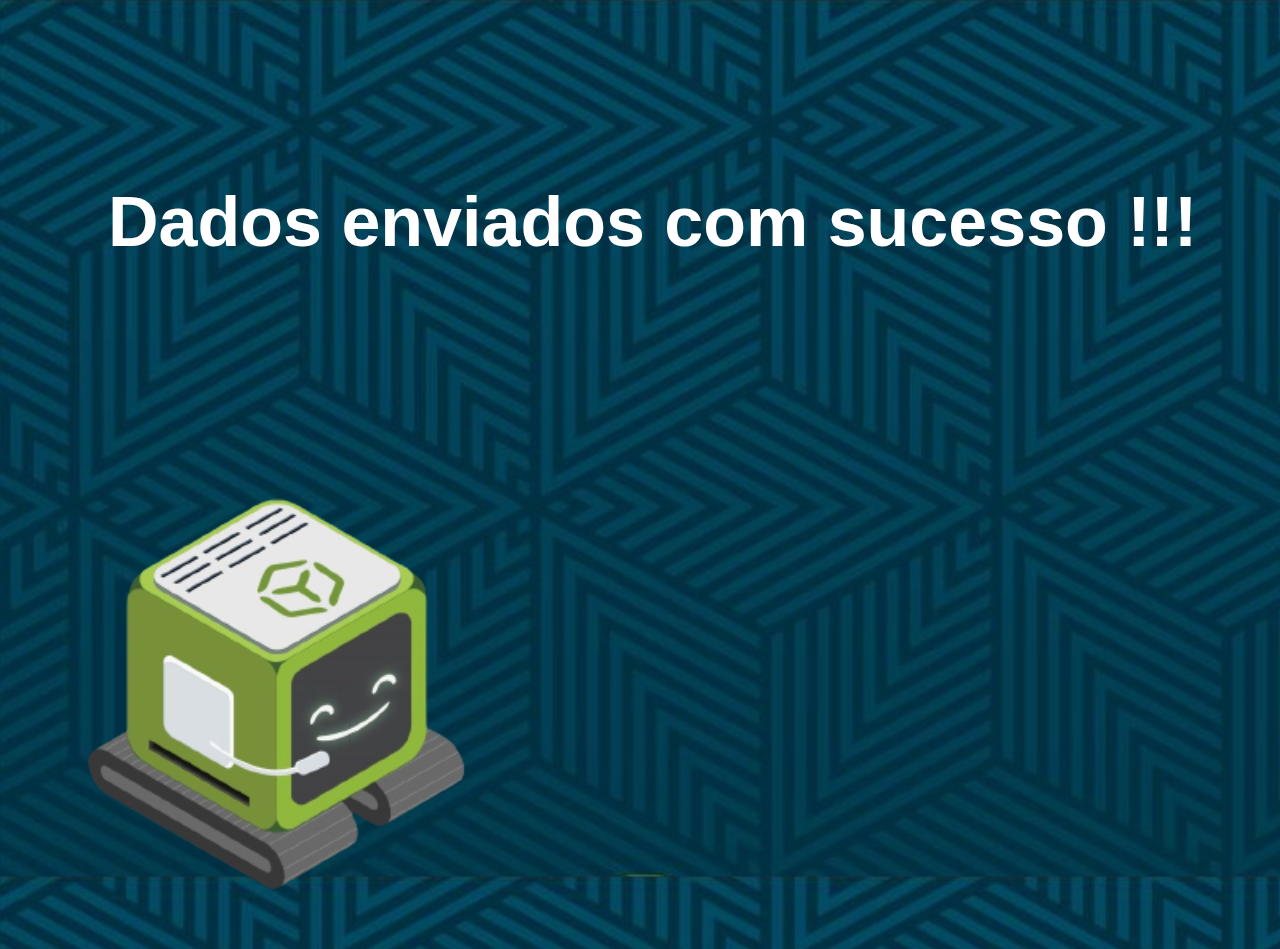
<file: confirmation.html>
<!DOCTYPE html>
<html lang="en">
<head>
    <meta charset="UTF-8">
    <meta http-equiv="X-UA-Compatible" content="IE=edge">
    <meta name="viewport" content="width=device-width, initial-scale=1.0">
    <title>Dados enviados</title>
    <link rel="stylesheet" href="style.css">
</head>
<body class="confirmation">

    <div>
        <h1  class="mensagem-confirmation">Dados enviados com sucesso !!!</h1>
    </div>

    <div class="mascote">
       <a href="index.html"> <img src="uploads/Doc_mascote.png" alt="" class="mascote"> </a>
    </div>

    <input type="hidden" name="_captcha" value="false">

    
</body>
</html>
</file>
<file: style.css>
/*------------------------------------------------------------------
    Version: 1.0
-------------------------------------------------------------------*/


/*------------------------------------------------------------------
    [Table of contents]

    1. IMPORT FONTS
    2. IMPORT FILES
    3. SKELETON
    4. WP CORE
    5. HEADER
    6. SECTIONS
    7. SECTIONS
    8. PORTFOLIO
    9. TESTIMONIALS
    10. PRICING TABLES
    11. ICON BOXES
    12. MESSAGE BOXES
    13. FEATURES
    14. CONTACT
    15. FOOTER
    16. MISC
    17. BUTTONS
-------------------------------------------------------------------*/


/*------------------------------------------------------------------
    IMPORT FONTS
-------------------------------------------------------------------*/

@import url('https://fonts.googleapis.com/css?family=Ubuntu:300,400,500,700');

/*------------------------------------------------------------------
    IMPORT FILES
-------------------------------------------------------------------*/

@import url(css/animate.css);
@import url(css/flaticon.css);
@import url(css/prettyPhoto.css);
@import url(css/owl.carousel.css);
@import url(css/font-awesome.min.css);

/*------------------------------------------------------------------
    SKELETON
-------------------------------------------------------------------*/

body {
    color: #999;
    font-size: 15px;
    font-family: 'Ubuntu', sans-serif; 
    line-height: 1.7;

}

body #Titulo-grande{
    font-family: 'Segoe UI', Tahoma, Geneva, Verdana, sans-serif;
}

body.demos .section {
    background: url(images/bg.png) repeat top center #f2f3f5;
}

body.demos .section-title img {
    max-width: 280px;
    display: block;
    margin: 10px auto;
}

body.demos .service-widget h3 {
    border-bottom: 1px solid #ededed;
    font-size: 18px;
    padding: 20px 0;
   
}

body.demos .service-widget {
    margin: 0 0 30px;
    padding: 30px;
    background-color: #fff
}

body.demos .container-fluid {
    max-width: 1080px;
    background-color: #fff;
}

a {
    color: #1f1f1f;
    text-decoration: none !important;
    outline: none !important;
    -webkit-transition: all .3s ease-in-out;
    -moz-transition: all .3s ease-in-out;
    -ms-transition: all .3s ease-in-out;
    -o-transition: all .3s ease-in-out;
    transition: all .3s ease-in-out;
}

h1,
h2,
h3,
h4,
h5,
h6 {
    letter-spacing: 0;
    font-weight: normal;
    position: relative;
    padding: 0 0 10px 0;
    font-weight: normal;
    line-height: 120% !important;
    color: #121212;
    margin: 0
}

h1 {
    font-size: 24px;
    font-family: 'Segoe UI', Tahoma, Geneva, Verdana, sans-serif;
}

h2 {
    font-size: 22px;
    font-family: 'Segoe UI', Tahoma, Geneva, Verdana, sans-serif;
}

h3 {
    font-size: 18px;
    font-family: 'Segoe UI', Tahoma, Geneva, Verdana, sans-serif;
}

h4 {
    font-size: 16px;
    font-family: Arial, Helvetica, sans-serif;
}

h5 {
    font-size: 14px;
    font-family: Arial, Helvetica, sans-serif;
}

h6 {
    font-size: 13px;
    font-family: Arial, Helvetica, sans-serif;
}

h1 a,
h2 a,
h3 a,
h4 a,
h5 a,
h6 a {
    color: #212121;
    text-decoration: none!important;
    opacity: 1
}

h1 a:hover,
h2 a:hover,
h3 a:hover,
h4 a:hover,
h5 a:hover,
h6 a:hover {
    opacity: .8
}

a {
    color: #1f1f1f;
    text-decoration: none;
    outline: none;
}

a,
.btn {
    text-decoration: none !important;
    outline: none !important;
    -webkit-transition: all .3s ease-in-out;
    -moz-transition: all .3s ease-in-out;
    -ms-transition: all .3s ease-in-out;
    -o-transition: all .3s ease-in-out;
    transition: all .3s ease-in-out;
}

.btn-custom {
    margin-top: 20px;
    background-color: transparent !important;
    border: 2px solid #ddd;
    padding: 12px 40px;
    font-size: 16px;
}

.lead {
    font-size: 18px;
    line-height: 30px;
    color: #767676;
    margin: 0;
    padding: 0;
}

blockquote {
    margin: 20px 0 20px;
    padding: 30px;
}

ul, li, ol{
	margin: 0px;
	padding: 0px;
	list-style: none;
}


/*------------------------------------------------------------------
    WP CORE
-------------------------------------------------------------------*/

.first {
    clear: both
}

.last {
    margin-right: 0
}

.alignnone {
    margin: 5px 20px 20px 0;
}

.aligncenter,
div.aligncenter {
    display: block;
    margin: 5px auto 5px auto;
}

.alignright {
    float: right;
    margin: 10px 0 20px 20px;
}

.alignleft {
    float: left;
    margin: 10px 20px 20px 0;
}

a img.alignright {
    float: right;
    margin: 10px 0 20px 20px;
}

a img.alignnone {
    margin: 10px 20px 20px 0;
}

a img.alignleft {
    float: left;
    margin: 10px 20px 20px 0;
}

a img.aligncenter {
    display: block;
    margin-left: auto;
    margin-right: auto
}

.wp-caption {
    background: #fff;
    border: 1px solid #f0f0f0;
    max-width: 96%;
    /* Image does not overflow the content area */
    padding: 5px 3px 10px;
    text-align: center;
}

.wp-caption.alignnone {
    margin: 5px 20px 20px 0;
}

.wp-caption.alignleft {
    margin: 5px 20px 20px 0;
}

.wp-caption.alignright {
    margin: 5px 0 20px 20px;
}

.wp-caption img {
    border: 0 none;
    height: auto;
    margin: 0;
    max-width: 98.5%;
    padding: 0;
    width: auto;
}

.wp-caption p.wp-caption-text {
    font-size: 11px;
    line-height: 17px;
    margin: 0;
    padding: 0 4px 5px;
}


/* Text meant only for screen readers. */

.screen-reader-text {
    clip: rect(1px, 1px, 1px, 1px);
    position: absolute !important;
    height: 1px;
    width: 1px;
    overflow: hidden;
}

.screen-reader-text:focus {
    background-color: #f1f1f1;
    border-radius: 3px;
    box-shadow: 0 0 2px 2px rgba(0, 0, 0, 0.6);
    clip: auto !important;
    color: #21759b;
    display: block;
    font-size: 14px;
    font-size: 0.875rem;
    font-weight: bold;
    height: auto;
    left: 5px;
    line-height: normal;
    padding: 15px 23px 14px;
    text-decoration: none;
    top: 5px;
    width: auto;
    z-index: 100000;
    /* Above WP toolbar. */
}

/*------------------------------------------------------------------
    Preloader
-------------------------------------------------------------------*/

#cupcake{
	flex-direction:row;
	-webkit-flex-direction:row;
	-ms-flex-direction:row;
	-mos-flex-direction:row;
	-o-flex-direction:row;
	justify-content:center;
	-webkit-justify-content:center;
	-ms-justify-content:center;
	height:100%;
	width:100%;
	background-color:#bac63e;    
}

.letter{
    font-size:100px;
    color:#222;
    font-family:'Segoe', Arial, Helvetica, sans-serif, Geneva, Verdana, sans-serif;
}

.box{
    display: box;
	display: -webkit-box;
	display: -moz-box;
	display: -ms-flexbox;
	display: -webkit-flex;
	display: flex;
}

.cupcakeCircle, .cupcakeInner, .cupcakeCore{
     border-radius:50%;
    -webkit-border-radius:50%;
    -moz-border-radius:50%;
    -ms-border-radius:50%;
}

.cupcake, .letter, .cupcakeCircle, .cupcakeInner, .cupcakeCore{
    flex:none;
    -webkit-flex:none;
    -moz-flex:none;
    -ms-flex:none;
    -o-flex:none;
}

.letter, .cupcakeCircle{
    align-self:center;
    -webkit-align-self:center;
    -moz-align-self:center;
    -o-align-self:center;
    -ms-align-self:center;
}
.cupcakeCircle{
    align-items:center;
    -ms-align-items:center;
    justify-content:center;
    -ms-justify-content:center;
    height:100px;
    width:100px;
    background-color:#222;
}

.cupcakeInner{
    align-self:center;
    -ms-align-self:center;
    justify-content:center;
    -ms-justify-content:center;
    height:50%;
    width:50%;
    background-color:#bac63e;
    -webkit-animation-name:cupcakeAnimate;
    -webkit-animation-duration:500ms;
    -webkit-animation-direction:alternate;
    -webkit-animation-timing-function:ease-in-out;
    -webkit-animation-iteration-count:infinite;
    
}
.cupcakeCore{
    align-self:center;
    -ms-align-self:center;
    height:25%;
    width:25%;
    background-color:#222;
    -webkit-animation-name:coreAnimate;
    -webkit-animation-duration:1s;
    -webkit-animation-direction:alternate;
    -webkit-animation-timing-function:ease-in-out;
    -webkit-animation-iteration-count:infinite;
}

@-webkit-keyframes cupcakeAnimate{
        to{ height:90%; width:90%; }
}
@keyframes cupcakeAnimate{
    to{ height:90%; width:90%; }
}

@-webkit-keyframes coreAnimate{
    to{ height:90%; width:90%; }
}
@keyframes coreAnimate{
    to{ height:90%; width:90%; }
}



/*------------------------------------------------------------------
    HEADER
-------------------------------------------------------------------*/


.megamenu .nav,
.megamenu .collapse,
.megamenu .dropup,
.megamenu .dropdown {
    position: static;
}

.megamenu .container-fluid {
    position: relative;
}

.megamenu .dropdown-menu {
    left: auto;
}

.megamenu .megamenu-content {
    padding: 20px 30px;
}

.megamenu .dropdown.megamenu-fw .dropdown-menu {
    left: 0;
    right: 0;
}

.megamenu .list-unstyled {
    min-width: 200px;
}

.header_style_01 {
    background-color: rgba(255, 255, 255, 1);
    display: block;
    left: 0;
    padding: 20px 40px;
    position: absolute;
    right: 0;
    top: 0;
    width: 100%;
    z-index: 111;
	-webkit-box-shadow: 0px 2px 5px 0px rgba(0,0,0,0.30);
	-moz-box-shadow: 0px 2px 5px 0px rgba(0,0,0,0.30);
	box-shadow: 0px 2px 5px 0px rgba(0,0,0,0.30);
}

.header_style_01 .navbar-default {
    background-color: transparent;
    border: 0;
}

.header_style_01 .navbar,
.header_style_01 .navbar-nav,
.header_style_01 .navbar-default,
.header_style_01 .nav {
    margin-bottom: 0 !important;
}

.header_style_01 .navbar-brand {
    padding: 2px 15px 0 15px;
	height: auto;
}

.header_style_01 .navbar-default .navbar-nav > li > a {
    border-radius: 0;
    color: #121212;
    font-size: 15px;
    font-style: normal;
    font-weight: 400;
    text-transform: capitalize;
    background-color: transparent;
}

.header_style_01 .navbar-default .navbar-nav > li a {
    background-color: transparent;
	font-weight: 500;
	padding: 7px 17px 7px;
	-webkit-border-radius: 33px;
	-ms-border-radius: 33px;
	border-radius: 33px;
	line-height: 21px;
}

.header_style_01 .navbar-default .navbar-nav > li:hover a,
.header_style_01 .navbar-default .navbar-nav > li:focus a {
    background-color: #bac63e;
	color: #ffffff;
}

.header_style_01 .navbar-default .navbar-nav > li a.active{
	background-color: #bac63e;
	color: #ffffff;
}

.header_style_01 .navbar-right > li {
	margin-left: 10px;
    -webkit-transition: all .3s ease-in-out;
    -moz-transition: all .3s ease-in-out;
    -ms-transition: all .3s ease-in-out;
    -o-transition: all .3s ease-in-out;
    transition: all .3s ease-in-out;
}

.header_style_01 .navbar-right > li > a {
    padding-bottom: 10px;
    padding-top: 10px;
}

li.social-links {
    margin: 0 8px;
}

li.social-links a {
    padding: 13px 0 !important;
}

.affix-top {
    overflow: hidden;
    visibility: visible;
    opacity: 1;
    top: -100%;
}

.navbar-nav li {
    position: relative;
}

.navbar-nav span {
    font-size: 24px;
    position: absolute;
    right: 2px;
    top: 13px;
}

.header_style_01 .navbar-default .navbar-nav > li a.btn-light.top-btn{
	position: relative;
	line-height: 24px;
	color: #ffffff;
	font-size: 14px;
	font-weight: 700;
	padding: 9px 26px;
	border-radius: 50px;
	letter-spacing: 1px;
	margin-top: 16px;
	background-color: #bac63e;
	border: 2px solid #bac63e;
	transition: all 0.3s ease;
	-moz-transition: all 0.3s ease;
	-webkit-transition: all 0.3s ease;
	-ms-transition: all 0.3s ease;
	-o-transition: all 0.3s ease;
}

.header_style_01 .navbar-default .navbar-nav > li a.btn-light.top-btn:hover{
	color: #bac63e;
	border-color: #bac63e;
	background: none;
}

.menu-top{
	margin-top: 22px;
}

.fixed-menu .navbar-default{
	position: fixed;
	visibility: hidden;
	left: 0px;
	top: 0px;
	width: 100%;
	padding: 0px 0px;
	background: #ffffff;
	z-index: 0;
	transition: all 500ms ease;
	-moz-transition: all 500ms ease;
	-webkit-transition: all 500ms ease;
	-ms-transition: all 500ms ease;
	-o-transition: all 500ms ease;
	z-index: 999;
	opacity: 1;
	visibility: visible;
	-ms-animation-name: fadeInDown;
	-moz-animation-name: fadeInDown;
	-op-animation-name: fadeInDown;
	-webkit-animation-name: fadeInDown;
	animation-name: fadeInDown;
	-ms-animation-duration: 500ms;
	-moz-animation-duration: 500ms;
	-op-animation-duration: 500ms;
	-webkit-animation-duration: 500ms;
	animation-duration: 500ms;
	-ms-animation-timing-function: linear;
	-moz-animation-timing-function: linear;
	-op-animation-timing-function: linear;
	-webkit-animation-timing-function: linear;
	animation-timing-function: linear;
	-ms-animation-iteration-count: 1;
	-moz-animation-iteration-count: 1;
	-op-animation-iteration-count: 1;
	-webkit-animation-iteration-count: 1;
	animation-iteration-count: 1;
}

.fixed-menu .navbar-default{
	padding: 15px 0px;
	box-shadow: 0 0 8px 0 rgba(0,0,0,.12);
}



/*------------------------------------------------------------------
    SECTIONS
-------------------------------------------------------------------*/

.parallax {
    background-attachment: fixed;
    background-size: cover;
    height: 100%;
    padding: 120px 0;
    position: relative;
    width: 100%;
}

.parallax.parallax-off {
    background-attachment: scroll !important;
    display: block;
    height: 100%;
    min-height: 100%;
    overflow: hidden;
    position: relative;
    background-position: center center;
    vertical-align: sub;
    width: 100%;
    z-index: 2;
}

.no-scroll-xy {
    overflow: hidden !important;
    -webkit-transition: all .4s ease-in-out;
    -moz-transition: all .4s ease-in-out;
    -ms-transition: all .4s ease-in-out;
    -o-transition: all .4s ease-in-out;
    transition: all .4s ease-in-out;
}

.section {
    display: block;
    position: relative;
    overflow: hidden;
    padding: 70px 0;
}

.noover {
    overflow: visible;
}

.noover .btn-dark {
    border: 0 !important;
}

.nopad {
    padding: 0;
}

.nopadtop {
    padding-top: 0;
}

.section.wb {
   
}

.section.lb {
    background-color: #f2f3f5;
}

.section.db {
    background-color: #1f1f1f;
}

.section.color1 {
    background-color: #448AFF;
}

.first-section {
    display: block;
    position: relative;
    overflow: hidden;
    padding: 16em 0 13em;
}

.first-section h2 {
    color: #ffffff;
    font-size: 68px;
    font-weight: 300;
    text-transform: capitalize;
    display: block;
    margin: 0;
    padding: 0 0 30px;
    position: relative;
}

.first-section .lead {
    font-size: 21px;
    font-weight: 300;
    padding: 0 0 40px;
    margin: 0;
    line-height: inherit;
    color: #ffffff;
}

.macbookright {
    width: 980px;
    position: absolute;
    right: -15%;
    bottom: -6%;
}

.section-title {
    display: block;
    position: relative;
    margin-bottom: 60px;
}

.section-title p {
    color: #999;
    font-weight: 400;
    font-size: 18px;
    line-height: 33px;
    margin: 0;
}

.section-title h3 {
    font-size: 42px;
    font-weight: 300;
    line-height: 62px;
    margin: 0 0 25px;
    padding: 0;
    text-transform: none;
}

.section.colorsection p,
.section.colorsection h3,
.section.db h3 {
    color: #ffffff;
}


body.seo_version .btn-light.ban-btn{
	padding: 13px 40px;
	font-size: 18px;
	border: 2px solid #ffffff;
	color: #ffffff;
	background-color: #bac63e;
    border-radius: 33px;
}

.who{
	padding: 15px 10px;
	box-shadow: 0 0 15px rgba(0,0,0,0.14);
}

.progress-bar-success{
	background: #bac63e;
	box-shadow: none;
}




/*------------------------------------------------------------------
    PORTFOLIO
-------------------------------------------------------------------*/

.item-h2,
.item-h1 {
    height: 100% !important;
    height: auto !important;
}

.isotope-item {
    z-index: 2;
    padding: 0;
}

.isotope-hidden.isotope-item {
    pointer-events: none;
    z-index: 1;
}

.isotope,
.isotope .isotope-item {
    /* change duration value to whatever you like */
    -webkit-transition-duration: 0.8s;
    -moz-transition-duration: 0.8s;
    transition-duration: 0.8s;
}

.isotope {
    -webkit-transition-property: height, width;
    -moz-transition-property: height, width;
    transition-property: height, width;
}

.isotope .isotope-item {
    -webkit-transition-property: -webkit-transform, opacity;
    -moz-transition-property: -moz-transform, opacity;
    transition-property: transform, opacity;
}

.portfolio-filter ul {
    padding: 0;
    z-index: 2;
    display: block;
    position: relative;
    margin: 0;
}

.portfolio-filter ul li {
    border-radius: 0;
    display: inline-block;
    margin: 0 5px 0 0;
    text-decoration: none;
    text-transform: uppercase;
    vertical-align: middle;
}

.portfolio-filter ul li:last-child:after {
    content: "";
}

.portfolio-filter ul li .btn-dark {
    box-shadow: none;
    background-color: transparent;
    border: 1px solid #e6e7e6 !important;
    color: #1f1f1f;
    font-weight: 400;
    font-size: 13px;
    padding: 10px 30px;
}

.da-thumbs {
    list-style: none;
    position: relative;
    padding: 0;
}

.da-thumbs .pitem {
    margin: 0;
    padding: 15px;
    position: relative;
}

.da-thumbs .pitem a,
.da-thumbs .pitem a img {
    display: block;
    position: relative;
}

.da-thumbs .pitem a {
    overflow: hidden;
}

.da-thumbs .pitem a div {
    position: absolute;
    background-color: rgba(0, 0, 0, 0.8);
    width: 100%;
    height: 100%;
}

.da-thumbs .pitem a div h3 {
    display: block;
    color: #ffffff;
    font-size: 20px;
    padding: 30px 15px;
    text-transform: capitalize;
    font-weight: normal;
}

.da-thumbs .pitem a div h3 small {
    display: block;
    color: #ffffff;
    margin-top: 5px;
    font-size: 13px;
    font-weight: 300;
}

.da-thumbs .pitem a div i {
    background-color: #1f1f1f;
    position: absolute;
    color: #ffffff !important;
    bottom: 0;
    font-size: 15px;
    z-index: 12;
    right: 0;
    width: 40px;
    height: 40px;
    line-height: 40px;
    text-align: center;
}

.da-thumbs .pitem a div p{
	padding: 0px 15px;
}

.da-thumbs .pitem a div h3{
	padding: 10px 15px;
}


/*------------------------------------------------------------------
    TESTIMONIALS
-------------------------------------------------------------------*/

.logos img {
    margin: auto;
    display: block;
    text-align: center;
    width: 100%;
    opacity: 0.3;
}

.logos img:hover {
    opacity: 0.5;
}

.desc h3 i {
    color: #2f2f2f;
    font-size: 37px;
    vertical-align: middle;
    margin-right: 12px;
}

.desc {
    padding: 30px;
    position: relative;
    background: #000;
    border: 1px solid #111111;
}

.testi-meta {
    display: block;
	max-width: 250px;
	margin: 0 auto;
	margin-top: 20px;
}

.testimonial h4 {
    font-size: 18px;
    color: #ffffff;
    padding: 13px 0 0;
}

.testimonial img {
    max-width: 55px;
}

.testimonial small {
    margin-top: 7px;
    font-size: 16px;
    display: block;
}

.testimonial {
    background-color: transparent;
	text-align: center;
	max-width: 730px;
	margin: 0 auto;
	border-radius: 4px;
	overflow: hidden;
}

.testimonial h3 {
    padding: 0 0 10px;
    font-size: 20px;
    font-weight: 700;
}

.testimonial small,
.testimonial .lead {
    background-color: transparent;
    color: #aaa;
    display: block;
    font-size: 16px;
    font-style: italic;
    line-height: 30px;
    margin: 0;
    padding: 0;
    position: relative;
}

.testimonial p:after {
    display: none;
}





/*------------------------------------------------------------------
    PRICING TABLES
-------------------------------------------------------------------*/

.pricing-bg{
	background: url("images/pattern.png");
	position: relative;
}

.pricing-bg::before{
	content: " ";
	position: absolute;
	width: 100%;
	height: 100%;
	background: rgba(0,0,0,0.5);
	top: 0px;
	left: 0px;
}

.pricing-bg .section-title h3{
	color: #ffffff;
}

.pricing-bg .section-title p{
	color: #ffffff;
}

.pricing-table {
    margin: 0px;
    background: #fff;
    box-shadow: 0 5px 14px rgba(0, 0, 0, 0.1);
}

.pricing-table i {
    width: 30px;
    color: #c2c2c2;
    display: inline-block;
    margin-right: 10px;
    padding-right: 5px;
    border-right: 1px solid #ececec;
}

.pricing-table .btn-dark {
    padding: 10px 24px;
    font-size: 15px;
}

.pricing-table strong {
    font-weight: 600;
    margin-right: 6px;
    color: #1f1f1f;
}

.pricing-table-header {
	position: relative;
    padding: 30px 0 25px 0;
    background: #ffffff;
	border-radius: 100px 0px 100px 50px;
}

.pricing-table-header h2 {
    font-size: 31px;
    margin: 0;
    padding: 0;
    font-weight: 500;
}

.pricing-table-header h3 {
    font-size: 15px;
    font-weight: 500;
    color: #aaaaaa;
    margin-top: 10px;
    text-transform: uppercase;
}

.pricing-table-header span{
	position: absolute;
	right: 0px;
	top: 0px;
	background: #121212;
	padding: 5px 10px;
	text-transform: uppercase;
	box-shadow: 0 5px 14px rgba(0, 0, 0, 0.1);
}

.pricing-table-space {
    height: 10px;
}

.pricing-table-text {
    margin: 15px 30px 0 30px;
    padding: 0 10px 15px 10px;
    border-bottom: 1px solid #ececec;
    font-weight: 300;
    line-height: 30px;
    color: #c2c2c2;
    font-size: 16px;
}

.pricing-table-text p {
    font-weight: 400;
}

.pricing-table-features {
    margin: 15px 30px 0 30px;
    padding: 0px 20px;
    text-align: left;
    line-height: 30px;
    font-size: 16px;
    color: #c2c2c2;
}

.pricing-table-features p{
	border-bottom: 1px solid #ececec;
	padding-bottom: 10px;
}

.pricing-table-highlighted h3,
.pricing-table-highlighted h2 {
    color: #ffffff !important;
}

.pricing-table-sign-up {
    margin-top: 25px;
    padding-bottom: 30px;
}


/* Highlighted table */

.pricing-table-highlighted {
    margin-top: 0;
}

.m130 {
    margin-top: 130px;
}

.nav-pills {
    border: 1px solid #e1e1e1;
}

.nav-pills > li {
    width: 50%;
    padding: 10px;
    float: left;
    margin: 0 !important;
}

.nav-pills > li > a {
    margin: 0!important;
    text-align: center;
    background-color: #f4f4f4;
}


/*------------------------------------------------------------------
    ICON BOXES
-------------------------------------------------------------------*/

.icon-wrapper {
    position: relative;
    cursor: pointer;
    display: block;
    z-index: 1;
}

.icon-wrapper i {
    width: 75px;
    height: 75px;
    text-align: center;
    line-height: 75px;
    font-size: 28px;
    background-color: #f2f3f5;
    color: #1f1f1f;
    margin-top: 0;
}

.small-icons.icon-wrapper:hover i,
.small-icons.icon-wrapper:hover i:hover,
.small-icons.icon-wrapper i {
    width: auto !important;
    height: auto !important;
    line-height: 1 !important;
    padding: 0 !important;
    color: #e3e3e3 !important;
    background-color: transparent !important;
    background: none !important;
    margin-right: 10px !important;
    vertical-align: middle;
    font-size: 24px !important;
}

.small-icons.icon-wrapper h3 {
    font-size: 18px;
    padding-bottom: 5px;
}

.small-icons.icon-wrapper p {
    padding: 0;
    margin: 0;
}

.icon-wrapper h3 {
    font-size: 21px;
    padding: 0 0 15px;
    margin: 0;
}

.icon-wrapper p {
    margin-bottom: 0;
    padding-left: 95px;
}

.icon-wrapper p small {
    display: block;
    color: #999;
    margin-top: 10px;
    text-transform: none;
    font-weight: 600;
    font-size: 16px;
}

.icon-wrapper p small:after {
    content: "\f105";
    font-family: 'Segoe UI', Tahoma, Geneva, Verdana, sans-serif;
    margin-left: 5px;
    font-size: 11px;
}

.effect-1 {
    display: inline-block;
    cursor: pointer;
    text-align: center;
    position: relative;
    text-decoration: none;
    z-index: 1;
}

.effect-1:after {
    pointer-events: none;
    position: absolute;
    width: 100%;
    height: 100%;
    border-radius: 50%;
    content: '';
    -webkit-box-sizing: content-box;
    -moz-box-sizing: content-box;
    box-sizing: content-box;
}

.effect-1 {
    -webkit-transition: background 0.2s, color 0.2s;
    -moz-transition: background 0.2s, color 0.2s;
    transition: background 0.2s, color 0.2s;
}

.effect-1:after {
    top: -7px;
    left: -7px;
    padding: 7px;
    box-shadow: 0 0 0 2px #2750ff;
    -webkit-transition: -webkit-transform 0.2s, opacity 0.2s;
    -webkit-transform: scale(.8);
    -moz-transition: -moz-transform 0.2s, opacity 0.2s;
    -moz-transform: scale(.8);
    -ms-transform: scale(.8);
    transition: transform 0.2s, opacity 0.2s;
    transform: scale(.8);
    opacity: 0;
}

.effect-1:hover:after {
    -webkit-transform: scale(1);
    -moz-transform: scale(1);
    -ms-transform: scale(1);
    transform: scale(1);
    opacity: 1;
}

.effect-1:after {
    -webkit-transform: scale(1.2);
    -moz-transform: scale(1.2);
    -ms-transform: scale(1.2);
    transform: scale(1.2);
}

.effect-1:hover:after {
    -webkit-transform: scale(1);
    -moz-transform: scale(1);
    -ms-transform: scale(1);
    transform: scale(1);
    opacity: 1;
}


/*------------------------------------------------------------------
    MESSAGE BOXES
-------------------------------------------------------------------*/

.service-widget h3 {
    font-size: 21px;
    color: #ffffff;
    padding: 20px 0 12px;
    margin: 0;
}

.service-widget h3 a,
.section.wb .service-widget h3,
.section.lb .service-widget h3 {
    color: #1f1f1f;
}

.service-widget p {
    margin-bottom: 0;
    padding-bottom: 0;
}

.message-box h4 {
    text-transform: uppercase;
    padding: 0;
    margin: 0 0 5px;
    font-weight: 600;
    letter-spacing: 0.5px;
    font-size: 15px;
    color: #999;
}

.message-box h2 {
    font-size: 38px;
    font-weight: 300;
    padding: 0 0 10px;
    margin: 0;
    line-height: 62px;
    margin-top: 0;
    text-transform: none;
}

.message-box p {
    margin-bottom: 20px;
}

.message-box .lead {
    padding-top: 10px;
    font-size: 19px;
    font-style: italic;
    color: #999;
    padding-bottom: 0;
}

.service-widget{
	padding: 20px 15px;
	border: 1px solid #f2f2f2;
	background-color: #ffffff;
	-webkit-box-shadow: 0px 2px 16px 0px rgba(204,204,204,1);
	-moz-box-shadow: 0px 2px 16px 0px rgba(204,204,204,1);
	box-shadow: 0px 2px 16px 0px rgba(204,204,204,1);
}

.owl-screen{
	padding: 10px;
}

.post-media {
    position: relative;
}

.post-media img {
    width: 100%;
}

.playbutton {
    position: absolute;
    color: #ffffff !important;
    top: 40%;
    font-size: 60px;
    z-index: 12;
    left: 0;
    right: 0;
    text-align: center;
    margin: -20px auto;
}

.hoverbutton {
    background-color: rgba(255, 255, 255, 0.8);
    position: absolute;
    color: #1f1f1f !important;
    top: 48%;
    font-size: 21px;
    z-index: 12;
    left: 0;
    opacity: 0;
    right: 0;
    width: 50px;
    height: 50px;
    line-height: 50px;
    text-align: center;
    margin: -20px auto;
}

.service-widget:hover .hoverbutton {
    opacity: 1;
}

hr.hr1 {
    position: relative;
    margin: 60px 0;
    border: 1px dashed #f2f3f5;
}

hr.hr2 {
    position: relative;
    margin: 17px 0;
    border: 1px dashed #f2f3f5;
}

hr.hr3 {
    position: relative;
    margin: 25px 0 30px 0;
    border: 1px dashed #f2f3f5;
}

hr.invis {
    border-color: transparent;
}

hr.invis1 {
    margin: 10px 0;
    border-color: transparent;
}

.section.parallax hr.hr1 {
    border-color: rgba(255, 255, 255, 0.1);
}

.sep1 {
    display: block;
    position: absolute;
    content: '';
    width: 40px;
    height: 40px;
    bottom: -20px;
    left: 50%;
    margin-left: -14px;
    background-color: #1f1f1f;
    -ms-transform: rotate(45deg);
    -webkit-transform: rotate(45deg);
    transform: rotate(45deg);
    z-index: 1;
}

.sep2 {
    display: block;
    position: absolute;
    content: '';
    width: 40px;
    height: 40px;
    top: -20px;
    left: 50%;
    margin-left: -14px;
    background-color: #1f1f1f;
    -ms-transform: rotate(45deg);
    -webkit-transform: rotate(45deg);
    transform: rotate(45deg);
    z-index: 1;
}


/* Divider Styles */

.divider-wrapper {
    width: 100%;
    box-shadow: 0 5px 14px rgba(0, 0, 0, 0.1);
    height: 540px;
    margin: 0 auto;
    position: relative;
}

.divider-wrapper:hover {
    cursor: none;
}

.divider-bar {
    position: absolute;
    width: 10px;
    left: 50%;
    top: -10px;
    bottom: -15px;
}

.code-wrapper {
    border: 1px solid #ffffff;
    display: block;
    overflow: hidden;
    width: 100%;
    height: 100%;
    position: relative;
    background: url("uploads/code.jpg") no-repeat;
}

.design-wrapper {
    overflow: hidden;
    position: absolute;
    top: 0;
    left: 0;
    right: 0;
    bottom: 0;
    -webkit-transform: translateX(50%);
    transform: translateX(50%);
}

.design-image {
    display: block;
    width: 100%;
    height: 100%;
    position: relative;
    -webkit-transform: translateX(-50%);
    transform: translateX(-50%);
    background: url("uploads/design.jpg") no-repeat;
}


/*------------------------------------------------------------------
    FEATURES
-------------------------------------------------------------------*/

.customwidget h1 {
    font-size: 44px;
    color: #ffffff;
    padding: 15px 0 25px;
    margin: 0;
    line-height: 1 !important;
    font-weight: 300;
}

.customwidget ul {
    padding: 0;
    display: block;
    margin-bottom: 30px;
}

.customwidget li i {
    margin-right: 5px;
}

.customwidget li {
    color: #ffffff;
    margin-right: 10px;
}

.image-center img {
    position: relative;
    margin: 0 0 -208px;
    z-index: 10;
    padding-right: 30px;
    text-align: center;
}

.customwidget p {
    font-style: italic;
    font-size: 18px;
    padding: 0 0 10px;
}

.img-center img {
    width: 100%;
    box-shadow: 0 5px 14px rgba(0, 0, 0, 0.1);
}

.img-center {
    margin: auto;
}

#features li p {
    margin-bottom: 0;
    padding-bottom: 0;
}

#features li {
    display: table;
    width: 100%;
    margin: 35px 0;
    cursor: pointer;
}

.features-left,
.features-right {
    padding: 0 10px;
}

.features-right li:last-child,
.features-left li:last-child {
    margin-bottom: 0px;
    padding-bottom: 0 !important;
}

.features-right li i,
.features-left li i {
    width: 68px;
    height: 68px;
    line-height: 68px;
    display: table;
    border-radius: 50%;
    font-size: 26px;
    background-color: #f2f3f5;
    margin: 0 auto 22px;
    position: relative;
    text-align: center;
    z-index: 55;
    transition: .4s;
    padding: 0;
}

#features i img {
    display: table;
    margin: 0 auto;
}

.features-left li i:before,
.features-right li i:before {
    text-align: center;
}

.features-right li i .ico-current,
.features-left li i .ico-current {
    opacity: 1;
    transition: .4s;
    visibility: visible;
}

.features-right li i .ico-hover,
.features-left li i .ico-hover {
    opacity: 0;
    transition: .4s;
    visibility: hidden;
    top: 19px;
}

.features-right li:hover .ico-current,
.features-left li:hover .ico-current {
    opacity: 0;
    transition: .4s;
    visibility: hidden;
}

.features-right li:hover .ico-hover,
.features-left li:hover .ico-hover {
    opacity: 1;
    transition: .4s;
    visibility: visible;
}

.features-right i {
    float: left;
}

.fr-inner {
    margin-left: 90px;
}

.features-left i {
    float: right;
}

.fl-inner {
    text-align: right;
    margin-right: 90px;
}

#features h4 {
    text-transform: capitalize;
    margin: 0;
    font-size: 19px;
}


/*------------------------------------------------------------------
    CONTACT
-------------------------------------------------------------------*/

.bootstrap-select {
    width: 100% \0;
    /*IE9 and below*/
}

.bootstrap-select > .dropdown-toggle {
    width: 100%;
    padding-right: 25px;
}

.has-error .bootstrap-select .dropdown-toggle,
.error .bootstrap-select .dropdown-toggle {
    border-color: #b94a48;
}

.bootstrap-select.fit-width {
    width: auto !important;
}

.bootstrap-select:not([class*="col-"]):not([class*="form-control"]):not(.input-group-btn) {
    width: 100%;
}

.bootstrap-select .dropdown-toggle:focus {
    outline: thin dotted #333333 !important;
    outline: 5px auto -webkit-focus-ring-color !important;
    outline-offset: -2px;
}

.bootstrap-select.form-control {
    margin-bottom: 0;
    padding: 0;
    border: none;
}

.bootstrap-select.form-control:not([class*="col-"]) {
    width: 100%;
}

.bootstrap-select.form-control.input-group-btn {
    z-index: auto;
}

.bootstrap-select.btn-group:not(.input-group-btn),
.bootstrap-select.btn-group[class*="col-"] {
    float: none;
    display: inline-block;
    margin-left: 0;
}

.bootstrap-select.btn-group.dropdown-menu-right,
.bootstrap-select.btn-group[class*="col-"].dropdown-menu-right,
.row .bootstrap-select.btn-group[class*="col-"].dropdown-menu-right {
    float: right;
}

.form-inline .bootstrap-select.btn-group,
.form-horizontal .bootstrap-select.btn-group,
.form-group .bootstrap-select.btn-group {
    margin-bottom: 0;
}

.form-group-lg .bootstrap-select.btn-group.form-control,
.form-group-sm .bootstrap-select.btn-group.form-control {
    padding: 0;
}

.form-inline .bootstrap-select.btn-group .form-control {
    width: 100%;
}

.bootstrap-select.btn-group.disabled,
.bootstrap-select.btn-group > .disabled {
    cursor: not-allowed;
}

.bootstrap-select.btn-group.disabled:focus,
.bootstrap-select.btn-group > .disabled:focus {
    outline: none !important;
}

.bootstrap-select.btn-group .dropdown-toggle .filter-option {
    display: inline-block;
    overflow: hidden;
    width: 100%;
    text-align: left;
}

.bootstrap-select.btn-group .dropdown-toggle .fa-angle-down {
    position: absolute;
    top: 30% !important;
    right: -5px;
    vertical-align: middle;
    border-radius: 33px;
}

.bootstrap-select.btn-group[class*="col-"] .dropdown-toggle {
    width: 100%;
}

.bootstrap-select.btn-group .dropdown-menu {
    border: 1px solid #ededed;
    box-shadow: none;
    box-sizing: border-box;
    min-width: 100%;
    padding: 20px 10px;
    z-index: 1035;
}

.dropdown-menu > li > a {
    background-color: transparent !important;
    color: #bcbcbc !important;
    font-size: 15px;
    padding: 10px 20px;
}

.bootstrap-select.btn-group .dropdown-menu.inner {
    position: static;
    float: none;
    border: 0;
    padding: 0;
    margin: 0;
    border-radius: 0;
    -webkit-box-shadow: none;
    box-shadow: none;
}

.bootstrap-select.btn-group .dropdown-menu li {
    position: relative;
}

.bootstrap-select.btn-group .dropdown-menu li.active small {
    color: #fff;
}

.bootstrap-select.btn-group .dropdown-menu li.disabled a {
    cursor: not-allowed;
}

.bootstrap-select.btn-group .dropdown-menu li a {
    cursor: pointer;
}

.bootstrap-select.btn-group .dropdown-menu li a.opt {
    position: relative;
    padding-left: 2.25em;
}

.bootstrap-select.btn-group .dropdown-menu li a span.check-mark {
    display: none;
}

.bootstrap-select.btn-group .dropdown-menu li a span.text {
    display: inline-block;
}

.bootstrap-select.btn-group .dropdown-menu li small {
    padding-left: 0.5em;
}

.bootstrap-select.btn-group .dropdown-menu .notify {
    position: absolute;
    bottom: 5px;
    width: 96%;
    margin: 0 2%;
    min-height: 26px;
    padding: 3px 5px;
    background: #f5f5f5;
    border: 1px solid #e3e3e3;
    -webkit-box-shadow: inset 0 1px 1px rgba(0, 0, 0, 0.05);
    box-shadow: inset 0 1px 1px rgba(0, 0, 0, 0.05);
    pointer-events: none;
    opacity: 0.9;
    -webkit-box-sizing: border-box;
    -moz-box-sizing: border-box;
    box-sizing: border-box;
}

.bootstrap-select.btn-group .no-results {
    padding: 3px;
    background: #f5f5f5;
    margin: 0 5px;
    white-space: nowrap;
}

.bootstrap-select.btn-group.fit-width .dropdown-toggle .filter-option {
    position: static;
}

.bootstrap-select.btn-group.fit-width .dropdown-toggle .caret {
    position: static;
    top: auto;
    margin-top: 4px;
}

.bootstrap-select.btn-group.show-tick .dropdown-menu li.selected a span.check-mark {
    position: absolute;
    display: inline-block;
    right: 15px;
    margin-top: 5px;
}

.bootstrap-select.btn-group.show-tick .dropdown-menu li a span.text {
    margin-right: 34px;
}

.bootstrap-select.show-menu-arrow.open > .dropdown-toggle {
    z-index: 1036;
}

.bootstrap-select.show-menu-arrow .dropdown-toggle:before {
    content: '';
    border-left: 7px solid transparent;
    border-right: 7px solid transparent;
    border-bottom: 7px solid rgba(204, 204, 204, 0.2);
    position: absolute;
    bottom: -4px;
    left: 9px;
    display: none;
}

.bootstrap-select.show-menu-arrow .dropdown-toggle:after {
    content: '';
    border-left: 6px solid transparent;
    border-right: 6px solid transparent;
    border-bottom: 6px solid white;
    position: absolute;
    bottom: -4px;
    left: 10px;
    display: none;
}

.bootstrap-select.show-menu-arrow.dropup .dropdown-toggle:before {
    bottom: auto;
    top: -3px;
    border-top: 7px solid rgba(204, 204, 204, 0.2);
    border-bottom: 0;
}

.bootstrap-select.show-menu-arrow.dropup .dropdown-toggle:after {
    bottom: auto;
    top: -3px;
    border-top: 6px solid white;
    border-bottom: 0;
}

.bootstrap-select.show-menu-arrow.pull-right .dropdown-toggle:before {
    right: 12px;
    left: auto;
}

.bootstrap-select.show-menu-arrow.pull-right .dropdown-toggle:after {
    right: 13px;
    left: auto;
}

.bootstrap-select.show-menu-arrow.open > .dropdown-toggle:before,
.bootstrap-select.show-menu-arrow.open > .dropdown-toggle:after {
    display: block;
}

.bs-searchbox,
.bs-actionsbox,
.bs-donebutton {
    padding: 4px 8px;
}

.bs-actionsbox {
    float: left;
    width: 100%;
    -webkit-box-sizing: border-box;
    -moz-box-sizing: border-box;
    box-sizing: border-box;
}

.bs-actionsbox .btn-group button {
    width: 50%;
}

.bs-donebutton {
    float: left;
    width: 100%;
    -webkit-box-sizing: border-box;
    -moz-box-sizing: border-box;
    box-sizing: border-box;
}

.bs-donebutton .btn-group button {
    width: 100%;
}

.bs-searchbox + .bs-actionsbox {
    padding: 0 8px 4px;
}

.bs-searchbox .form-control {
    margin-bottom: 0;
    width: 100%;
}

select.bs-select-hidden,
select.selectpicker {
    display: none !important;
}

select.mobile-device {
    position: absolute !important;
    top: 0;
    left: 0;
    display: block !important;
    width: 100%;
    height: 100% !important;
    opacity: 0;
}


/*# sourceMappingURL=bootstrap-select.css.map */

.bootstrap-select > .btn {
    background: rgba(0, 0, 0, 0) none repeat scroll 0 0;
    font-size: 15px;
    height: 33px;
    box-shadow: none !important;
    border: 0 !important;
    padding: 0;
    width: 100%;
    color: #bcbcbc !important;
}

.contact_form {    
    background-color: #f2f3f5;
    padding: 40px 30px;
}

.contact_form .form-control {
    background-color: #fff;
    margin-bottom: 30px;
    border: 1px solid #ebebeb;
    box-sizing: border-box;
    color: #bcbcbc;
    font-size: 16px;
    outline: 0 none;
    padding: 10px 25px;
    height: 55px;
    resize: none;
    box-shadow: none !important;
    width: 100%;
}

.contact_form textarea {
    color: #bcbcbc;
    padding: 20px 25px !important;
    height: 160px !important;
}

.contact_form .form-control::-webkit-input-placeholder {
    color: #bcbcbc;
}

.contact_form .form-control::-moz-placeholder {
    opacity: 1;
    color: #bcbcbc;
}

.contact_form .form-control::-ms-input-placeholder {
    color: #bcbcbc;
}

#contact {
    background: url(images/bg.png) no-repeat center center #fff;
}


/*------------------------------------------------------------------
    FOOTER
-------------------------------------------------------------------*/

.cac {
    background-color: #232323;
    -webkit-transition: all .3s ease-in-out;
    -moz-transition: all .3s ease-in-out;
    -ms-transition: all .3s ease-in-out;
    -o-transition: all .3s ease-in-out;
    transition: all .3s ease-in-out;
}

.cac:hover a h3 {
    color: #fff !important;
}

.cac a h3 {
    color: #999;
}

.cac h3 {
    padding: 60px 0;
    margin: 0;
    font-weight: 400;
    font-size: 20px;
    text-transform: capitalize;
    line-height: !important;
}

.footer {
    padding: 0px;
    color: #999;
   
}

.footer .widget-title {
    position: relative;
    display: block;
    margin-bottom: 30px;
}

.footer .widget-title small {
    color: #999;
    display: block;
    padding: 0 58px;
    text-transform: uppercase;
	position: absolute;
	bottom: 0;
	right: 0;
	width: 90%;
}

.footer .widget-title h3 {
    color: #bac63e;
    font-weight: 500;
    font-size: 21px;
    padding: 0;
    margin: 0;
    line-height: 1 !important;
}

.footer-links {
    list-style: none;
    padding: 0;
}

.footer-links a {
    color: #999;
}

body.seo_version .footer-links a:hover{
	color: #bac63e;
}
.footer-links a:hover,
.footer a:hover {
    color: #bac63e;
}

.footer-links li {
    margin-bottom: 10px;
    display: block;
    width: 100%;
    padding-bottom: 10px;
}

.twitter-widget li {
    margin-bottom: 0;
    border: 0 !important;
}

.twitter-widget li i {
    border-right: 0 !important;
    margin-right: 0;
}

.footer-links li:last-child {
    margin-bottom: 0;
    padding-bottom: 0;
    border: 0;
}

.footer-links i {
    display: inline-block;
    width: 25px;
    margin-right: 10px;
    border-right: 1px dashed rgba(255, 255, 255, 0.1);
}

.copyrights {
    border-top: 1px dashed rgba(255, 255, 255, 0.1);
    background-color: #1f1f1f;
    box-sizing: border-box;
    width: 100%;
    text-align: left;
    padding: 50px 60px;
    overflow: hidden;
}


/* Footer left */

.footer-distributed .footer-left {
    float: left;
}

.footer-distributed .footer-links {
    margin: 0 0 10px;
    text-transform: uppercase;
    padding: 0;
}

.footer-distributed .footer-links a {
    display: inline-block;
    line-height: 1.8;
    margin: 0 10px 0 10px;
    text-decoration: none;
}

.footer-distributed .footer-company-name {
    font-weight: 300;
    margin: 0 10px;
    color: #666;
    padding: 20px 0px;
}


/* Footer right */

.footer-distributed .footer-right {
    float: right;
}


/* The search form */

.footer-distributed form {
    position: relative;
}

.footer-distributed form input {
    display: block;
    border-radius: 3px;
    box-sizing: border-box;
    background-color: #181818;
    border: none;
    font: inherit;
    font-size: 15px;
    font-weight: normal;
    color: #999;
    width: 400px;
    padding: 18px 50px 18px 18px;
}

.footer-distributed form input:focus {
    outline: none;
}


/* Changing the placeholder color */

.footer-distributed form input::-webkit-input-placeholder {
    color: #999;
}

.footer-distributed form input::-moz-placeholder {
    opacity: 1;
    color: #999;
}

.footer-distributed form input:-ms-input-placeholder {
    color: #999;
}


.footer-distributed .footer-company-name a{
	color: #111111;
}

.footer-distributed .footer-company-name a:hover{
	color: #bac63e;
}



/* The magnify glass icon */

.footer-distributed form i {
    width: 18px;
    height: 18px;
    position: absolute;
    top: 16px;
    right: 18px;
    color: #999;
    font-size: 18px;
    margin-top: 6px;
}

.social-md li a.fb{
	background: #3b579d;
	display: block;
	color: #ffffff !important;
	padding: 5px 15px;
    border-radius: 33px;
}
.social-md li a.gi{
	background: #000000;
	display: block;
	color: #ffffff !important;
	padding: 5px 15px;
    border-radius: 33px;
}
.social-md li a.tw{
	background: #00aced;
	display: block;
	color: #ffffff !important;
	padding: 5px 15px;
    border-radius: 33px;
}
.social-md li a.dr{
	background: #ea4c89;
	display: block;
	color: #ffffff !important;
	padding: 5px 15px;
    border-radius: 33px;
}
.social-md li a.pi{
	background: #cb2026;
	display: block;
	color: #ffffff !important;
	padding: 5px 15px;
    border-radius: 33px;
}

.social-md li a.fb:hover{
	background: #bac63e;
}
.social-md li a.gi:hover{
	background: #bac63e;
}
.social-md li a.tw:hover{
	background: #bac63e;
}
.social-md li a.dr:hover{
	background: #bac63e;
}
.social-md li a.pi:hover{
	background: #bac63e;
}


/*------------------------------------------------------------------
    MISC
-------------------------------------------------------------------*/

.progress {
    background-color: #f2f3f5;
    border-radius: 0;
    box-shadow: none;
    height: 5px;
    margin-bottom: 20px;
    overflow: hidden;
}

.skills h3 {
    color: #999999;
    font-size: 15px;
}

.dmtop {
    background-color: #3C3D41;
    z-index: 100;
    width: 50px;
    height: 50px;
    line-height: 47px;
    position: fixed;
    bottom: -100px;
    border-radius: 3px;
    right: 50px;
    text-align: center;
    font-size: 28px;
    color: #ffffff !important;
    cursor: pointer;
    -webkit-transition: all .7s ease-in-out;
    -moz-transition: all .7s ease-in-out;
    -o-transition: all .7s ease-in-out;
    -ms-transition: all .7s ease-in-out;
    transition: all .7s ease-in-out;
}

.icon_wrap {
    background-color: #1f1f1f;
    width: 100px;
    height: 100px;
    display: block;
    line-height: 100px;
    font-size: 34px;
    color: #ffffff;
    margin: 0 auto;
    text-align: center;
    padding: 0 !important;
    border: 0 !important;
}

.stat-wrap h3 {
    font-size: 18px;
    font-weight: 400;
    color: #999 !important;
    margin: 0 !important;
    padding: 0 !important;
    line-height: 1 !important;
}

.stat-wrap p {
    font-size: 38px;
    color: #ffffff;
    margin: 0;
    font-weight: 300;
    padding: 4px 0 0;
    line-height: 1 !important;
}

#preloader {
    width: 100%;
    height: 100%;
    top: 0;
    right: 0;
    bottom: 0;
    left: 0;
    background: #fff;
    z-index: 11000;
    position: fixed;
    display: block
}

.preloader {
    position: absolute;
    margin: 0 auto;
    left: 1%;
    right: 1%;
    top: 45%;
    width: 95px;
    height: 95px;
    background: center center no-repeat none;
    background-size: 95px 95px;
    -webkit-border-radius: 50%;
    -moz-border-radius: 50%;
    -ms-border-radius: 50%;
    -o-border-radius: 50%;
    border-radius: 50%
}


/*------------------------------------------------------------------
    BUTTONS
-------------------------------------------------------------------*/

.navbar-default .btn-light {
    padding: 0 20px;
    margin-left: 15px;

}

.btn {
    border: 0 !important;
}

.nav-pills,
.effect-1:after,
.nav-pills > li > a,
.global-radius,
.btn-brd {
    border-radius: 0px;
}

.btn-light {
    padding: 13px 40px;
    font-size: 18px;
    border: 2px solid #ffffff;
    color: #ffffff;
    background-color: transparent;
}

.btn-dark {
    padding: 13px 40px;
    font-size: 18px;
    border: 1px solid #ececec !important;
    color: #1f1f1f;
    background-color: transparent;
}

.btn-light:hover,
.btn-light:focus {
    border-color: rgba(255, 255, 255, 0.6);
    color: rgba(255, 255, 255, 0.6);
  
}



.btn-light{
margin-top: 15px;
border-radius: 33px;

}

/**-------------- inner Page css ---------------**/


.all-page-title{
	background-size: cover;
	background-color: #bac63e;
	background-repeat: no-repeat;
	padding: 260px 0px 110px 0px;
	background-position: center bottom;
}

.all-page-title h1{
	position: relative;
	font-size: 36px;
	font-weight: 700;
	color: #ffffff;
	text-align: center;
	line-height: 1.3em;
	margin-bottom: 10px;
	text-transform: capitalize;
}

.page-info{
	text-align: center;
}
.inner-container ul li{
	display: inline-block;
	color: #121212;
}
.inner-container ul li span{
	background: #121212;
	display: inline-block;
	color: #ffffff;
	padding: 5px 10px;	
}

.inner-container ul li a{
	display: inline-block;
	color: #121212;
	padding: 0px 5px;
}
.inner-container ul li a:hover{
	color: #ffffff;
}


.map-box{
	padding: 40px 30px;
}
.small-map {
    width: 100%;
    height: 500px;
    margin: 0 auto auto;
    box-shadow: 10px 10px 15px 0px #ccc;
}

#submit{
    background-color: #000020;
    width: 380px;
    color: white;
    
}
#submit a{
    color: white;
}

#submit:hover{
    background-color: #bac63e;
    color: white;
}

.termos{
    margin-left: 20px;
    margin-top: 120px;
    margin-bottom: 120px;
    margin-right: 30px;

}

.termos p{
    font-size: 16px;
    font-family: 'Segoe UI', Tahoma, Geneva, Verdana, sans-serif;
    color: #373737;
    margin-bottom: 50px;
}

.termos h1{
    font-size: 30px;
    font-weight: 900;
    margin-bottom: 30px;
}

.termos h3{
    font-size: 20px;
    font-weight: 900;
    margin-bottom: 30px;
}

#mail, u{
    color: #bac63e;
}

#mail:hover{
    color: #000;
}

#popupmidia{
    background-image: url(images/iframe-docly.png);
}

#llinkmail{
    color: darkgray;

}

#llinkmail:hover{
    color: rgb(8, 154, 88);
}

.termos-LGPD{
    margin-top: 200px;
    margin-bottom: 70px;
    margin-left: 80px;
    margin-right: 80px;
}

.termos-LGPD p {
    color: rgb(130, 128, 128);
    font-size: 20px;
    margin-top: 15px;
}

.termos-LGPD h3{
    font-size: 20px;
}

.termos-LGPD h1{
    font-size: 30px;
}

#aceppt-lgpd{
    background-color: #bac63e;
    width: 300px;
    color: white;
    border-radius: 7px;
    border: none;
    height: 60px;
    font-size: 16px;
    margin-top: 150px;
    
}




.form-control{
    margin-top: 7px;
    margin-bottom: 15px;
}


.confirmation{
    background-image: url(uploads/Doc\ -\ Mensagem.jpg);
    background-size: 150%;
    background-repeat: repeat;
}

.mascote{
    width: 800px;
    margin-top: -70px;
}


.mensagem-confirmation{
    font-size: 70px;
    color: white;
    font-style: initial;
    font-weight: 900;
    font-family: 'Segoe UI', Tahoma, Geneva, Verdana, sans-serif;
    margin-top: 180px;
    margin-left: 100px;
 
}

.contaienr_forbs{
    display: flex;
    position: fixed;
    top: 25%;
    margin-top: -2.5em;
    z-index: 1000;
    margin-left: 20px;

}

.iframe {
    position: relative;
    width: 530px; 

  }

#frame-button{
    width: 170px; 
    height: 45px;
    margin-left: 260px;
    margin-top: -190px;
    font-size: 14px;
}



 .iframe img{
     width: 100%;
 } 

  
  .iframe button {
    position: absolute;
    right: 10px;
    top: 10px;
    color: rgb(22, 7, 108);
  }


  



.termos-LGPD h3{
    margin-top: 30px;
    margin-bottom: 10px;
}

.termos-LGPD h1{
    margin-bottom: 30px;
}


#email-lgpd:hover{
    color: #bac63e;
    
}




    @-webkit-keyframes scroll {
    0% {
    -webkit-transform: translateX(0);
    transform: translateX(0);
    }
    100% {
    -webkit-transform: translateX(calc(-250px * 7));
    transform: translateX(calc(-250px * 7));
    }
    }
    @keyframes scroll {
    0% {
    -webkit-transform: translateX(0);
    transform: translateX(0);
    }
    100% {
    -webkit-transform: translateX(calc(-250px * 7));
    transform: translateX(calc(-250px * 7));
    }
    }
    .slider {
    background: pr;
    box-shadow: 0 10px 20px -5px rgba(0, 0, 0, 0.125);
    height: 100px;
    margin: auto;
    overflow: hidden;
    position: relative;
    width: 960px;
    }
    
    .slider::after {
    right: 0;
    top: 0;
    -webkit-transform: rotateZ(180deg);
    transform: rotateZ(180deg);
    }
    .slider::before {
    left: 0;
    top: 0;
    }
    .slider .slide-track {
    -webkit-animation: scroll 40s linear infinite;
    animation: scroll 40s linear infinite;
    display: flex;
    width: calc(250px * 14);
    }
    .slider .slide {
    height: 100px;
    width: 250px;
    }

    .who{
        height: 380px;
    }

    .Titulo-grande{
        font-family: 'Segoe UI', Tahoma, Geneva, Verdana, sans-serif;
    }
</file>
